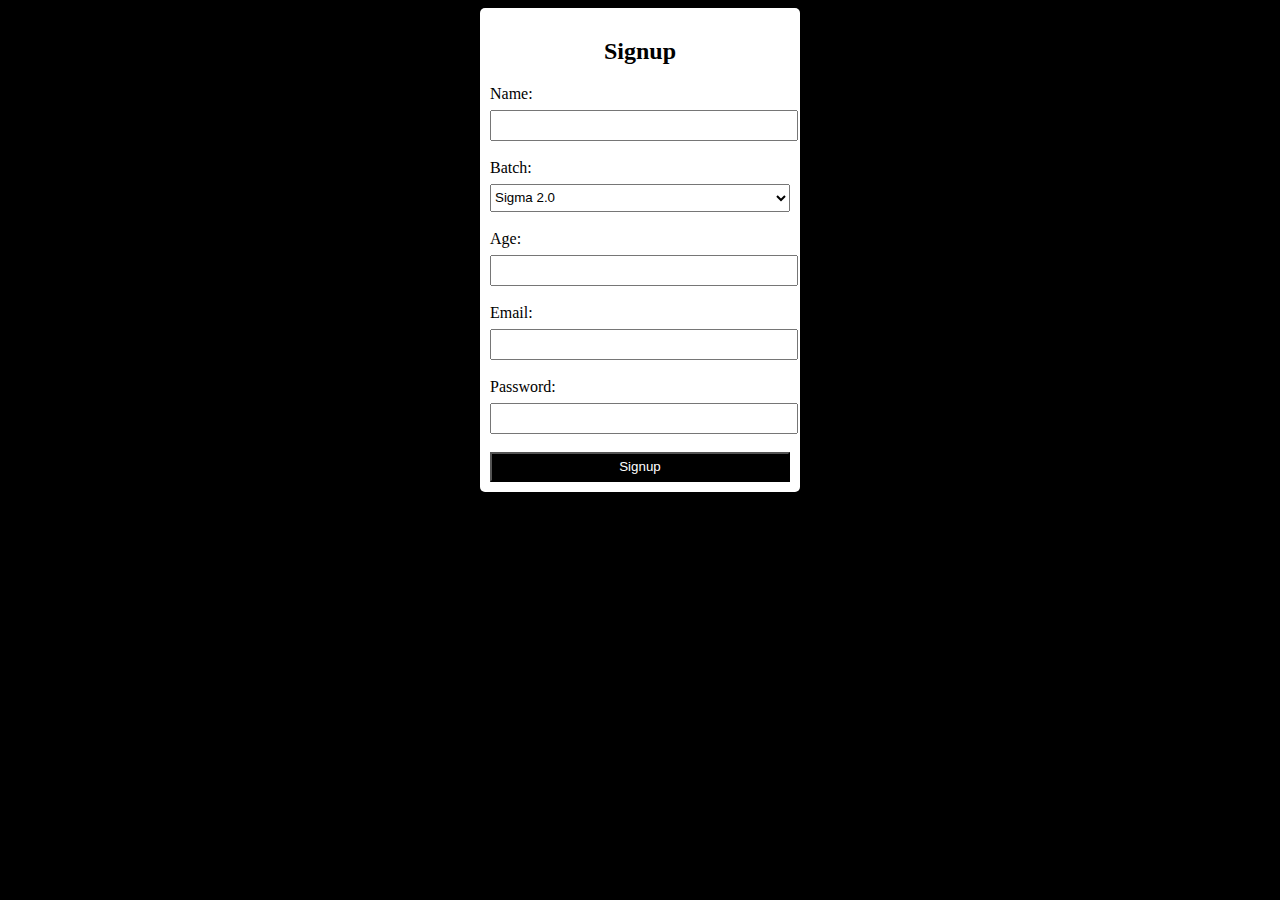
<file: Q2-Solution/index.html>
<!-- Q2. Design and develop a SignUp page using HTML and CSS. The login page should have a visually appealing layout as shown in the below image -->
<!-- Note: Publish this your code to github & Submit the link -->

<!DOCTYPE html>
<html lang="en">
  <head>
    <meta charset="UTF-8" />
    <meta name="viewport" content="width=device-width, initial-scale=1.0" />
    <title>SignUp</title>
    <link rel="stylesheet" href="style.css" />
  </head>
  <body>
    <div class="sign-up_form">
      <h2>Signup</h2>
      <form action="" class="main_form_section">
        <label for="name">Name: </label>
        <input type="text" name="name" id="name" />
        <br />
        <label for="batch">Batch: </label>
        <select name="batch" id="batch">
          <option value="sigma2">Sigma 2.0</option>
          <option value="sigma">Sigma</option>
        </select>
        <br />
        <label for="age">Age: </label>
        <input type="number" name="age" id="age" />
        <br />
        <label for="email">Email: </label>
        <input type="email" name="email" id="email" />
        <br />
        <label for="password">Password: </label>
        <input type="password" name="password" id="password" />
        <br />
        <input type="submit" value="Signup" class="signup-button" />
      </form>
    </div>
  </body>
</html>
</file>
<file: Q2-Solution/style.css>
body{
    background-color: black;
}

.sign-up_form{
    max-width: 300px;
    margin: 0px auto;
    background-color: white;
    padding: 10px;
    border-radius: 5px;
}
.sign-up_form>h2{
    text-align: center;
}


.main_form_section > label, input{
    display: block;
    width: 100%;
    height: 25px;
}

#batch{
    display: block;
    width: 100%;
    height: 28px;
}

.signup-button{
    background-color: black;
    color: white;
    height: 30px;
}
.signup-button:hover{
    cursor: pointer;
    background-color: #603939;
}
</file>
